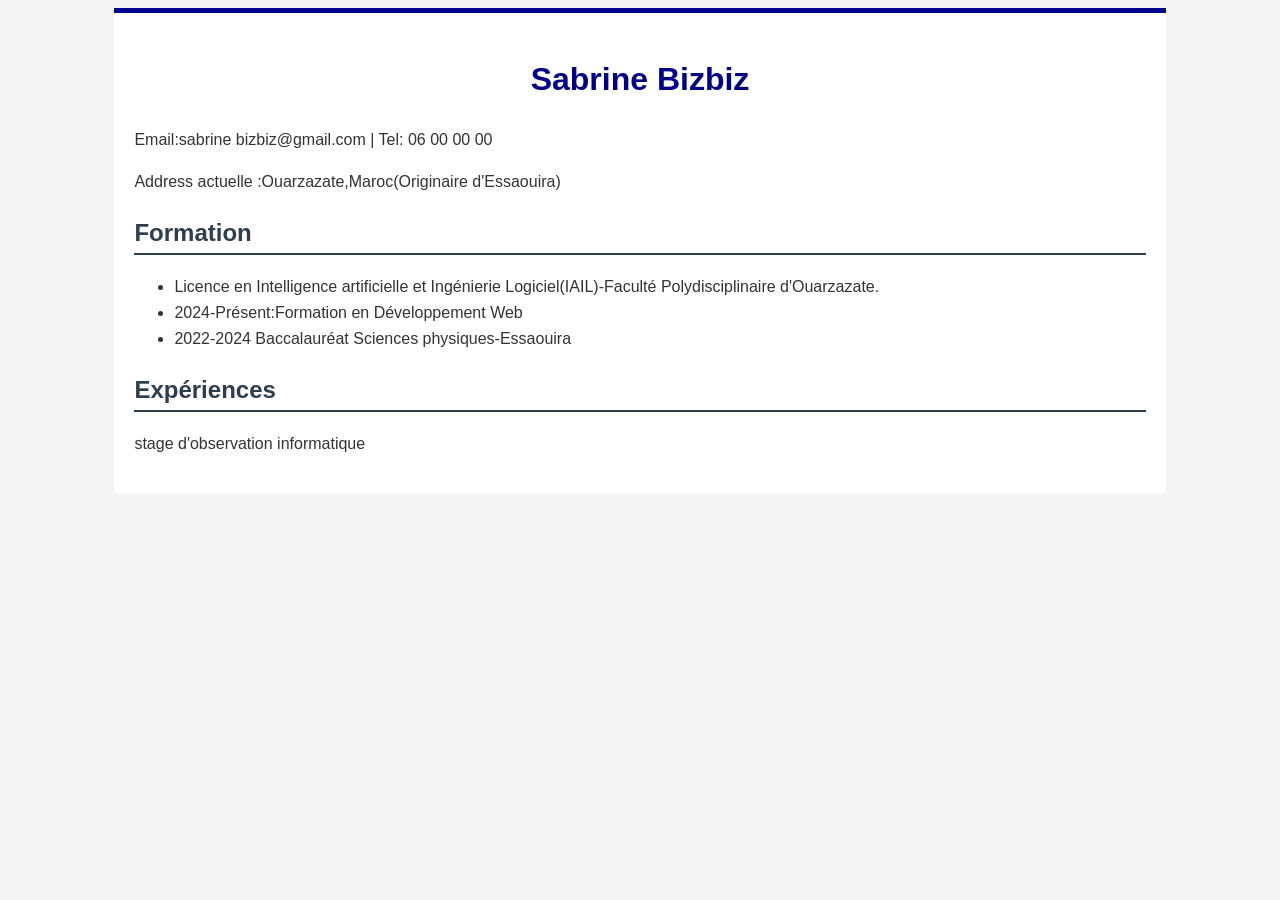
<file: index.html>
<!DOCTYPE html>
<html>

<head>
    <title> Mon CV-Sabrine Bizbiz</title>
    <link rel="stylesheet" href="style.css">
</head>

<body>
    <div class="container">
        <h1> Sabrine Bizbiz</h1>
        <p> Email:sabrine bizbiz@gmail.com | Tel: 06 00 00 00 </p>
        <p>Address actuelle :Ouarzazate,Maroc(Originaire d'Essaouira)</p>
        <section>
            <h2> Formation</h2>
            <ul>
                <li> Licence en Intelligence artificielle et Ingénierie Logiciel(IAIL)-Faculté Polydisciplinaire
                    d'Ouarzazate. </li>
                <li> 2024-Présent:Formation en Développement Web </li>
                <li>2022-2024 Baccalauréat Sciences physiques-Essaouira</li>
            </ul>
        </section>
        <section>
            <h2> Expériences</h2>
            <p> stage d'observation informatique </p>
        </section>

    </div>

</body>

</html>
</file>
<file: style.css>
body {
    background-color:whitesmoke; 
    font-family: Arial, sans-serif;
    color: #333;
}

 .container {
    width: 80%;
    margin: auto;
    background: white;
    padding: 20px;
    border-top: 5px solid darkblue;
    line-height: 1.6;
}

h1 {
    color: darkblue;
    text-align: center;
}

h2 {
    border-bottom: 2px solid ;
    color: #2c3e50;
}
</file>
